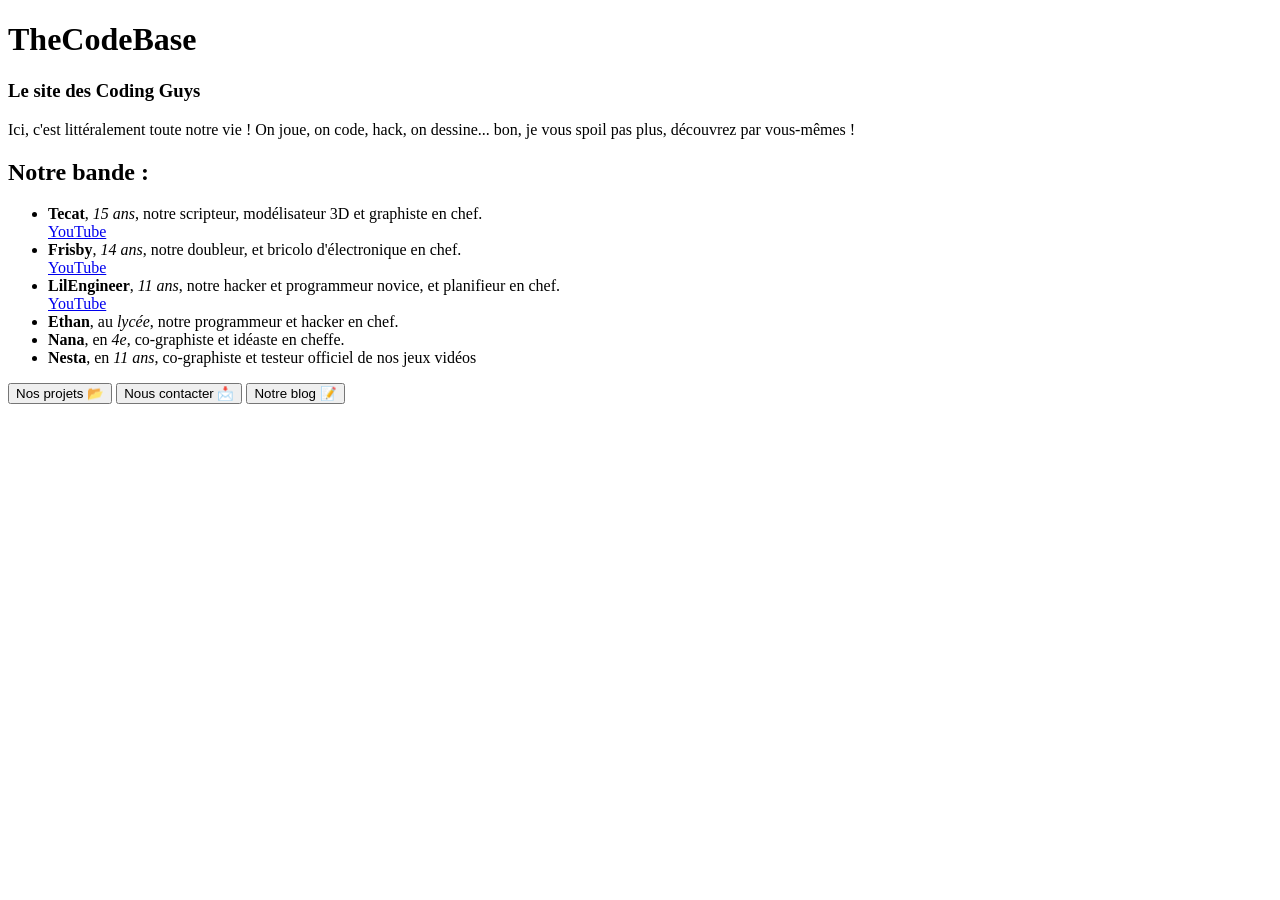
<file: index.html>
<!DOCTYPE html>
<html lang="fr">
    <head>
        <title>TheCodeBase</title>
        <meta charset="UTF-8">
        <link rel="stylesheet" href="style_accueil.css">
    </head>
    <body>
        <main>
            <h1>TheCodeBase</h1>
            <h3>Le site des Coding Guys</h3>
            <p>Ici, c'est littéralement toute notre vie ! On joue, on code, hack, on dessine... bon, je vous spoil pas plus, découvrez par vous-mêmes !</p>
            <h2>Notre bande :</h2>
            <ul>
                <li><strong>Tecat</strong>, <em>15 ans</em>, notre scripteur, modélisateur 3D et graphiste en chef.<br><a href="https://www.youtube.com/@Tecat-Miaouw">YouTube</a></li>
                <li><strong>Frisby</strong>, <em>14 ans</em>, notre doubleur, et bricolo d'électronique en chef.<br><a href="https://www.youtube.com/@DiFrisby">YouTube</a></li>
                <li><strong>LilEngineer</strong>, <em>11 ans</em>, notre hacker et programmeur novice, et planifieur en chef.<br><a href="https://www.youtube.com/@LilEngineer-r8x">YouTube</a></li>
                <li><strong>Ethan</strong>, au <em>lycée</em>, notre programmeur et hacker en chef.</li>
                <li><strong>Nana</strong>, en <em>4e</em>, co-graphiste et idéaste en cheffe.</li>
                <li><strong>Nesta</strong>, en <em>11 ans</em>, co-graphiste et testeur officiel de nos jeux vidéos</li>
            </ul>
        </main>
        <nav>
            <a href="projects.html"><button>Nos projets 📂</button></a>
            <a href="contact.html"><button>Nous contacter 📩</button></a>
            <a href="blog.html"><button>Notre blog 📝</button></a>
        </nav>
    </body>
</html>
</file>
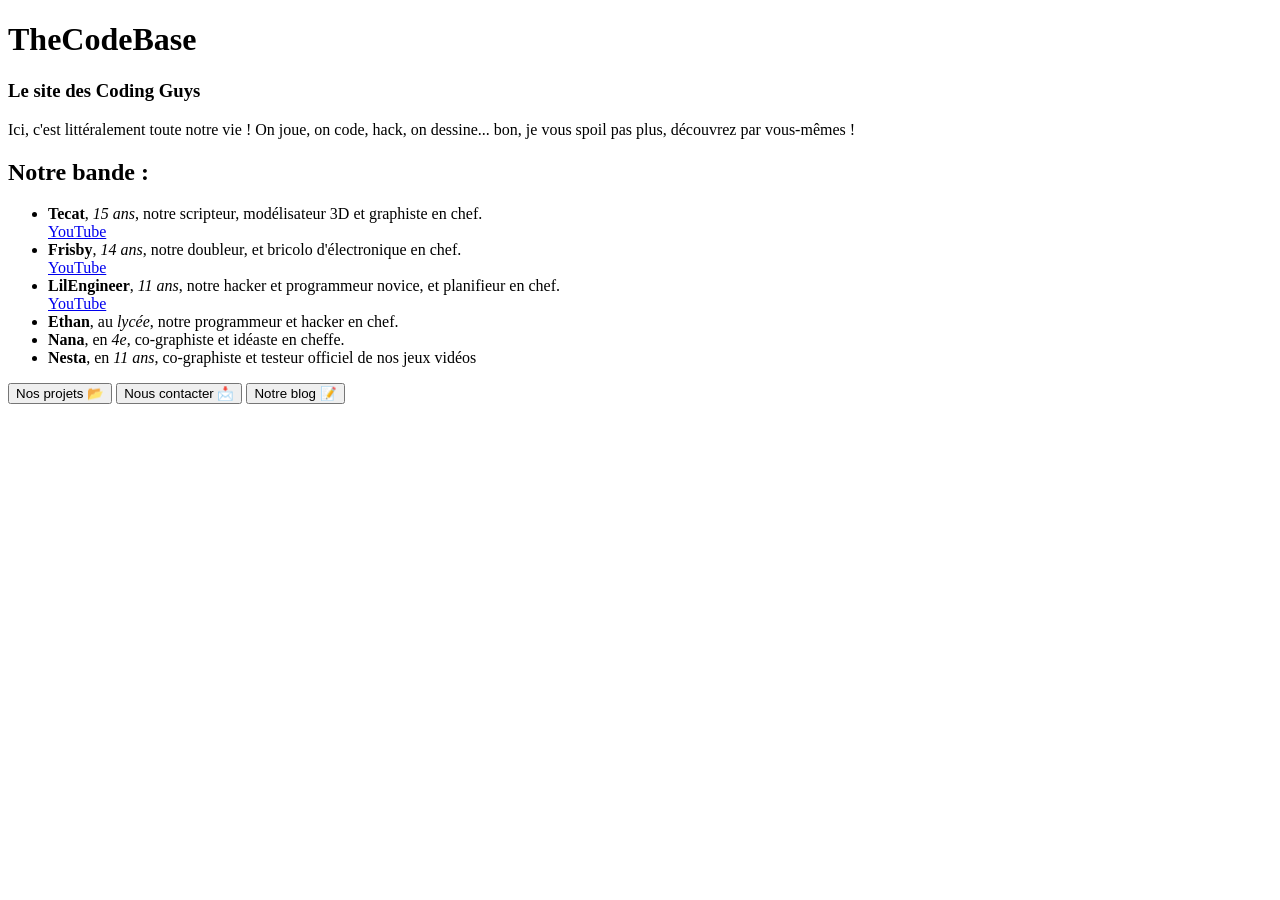
<file: accueil.html>
<!DOCTYPE html>
<html lang="fr">
    <head>
        <title>TheCodeBase</title>
        <meta charset="UTF-8">
        <link rel="stylesheet" href="style_accueil.css">
    </head>
    <body>
        <main>
            <h1>TheCodeBase</h1>
            <h3>Le site des Coding Guys</h3>
            <p>Ici, c'est littéralement toute notre vie ! On joue, on code, hack, on dessine... bon, je vous spoil pas plus, découvrez par vous-mêmes !</p>
            <h2>Notre bande :</h2>
            <ul>
                <li><strong>Tecat</strong>, <em>15 ans</em>, notre scripteur, modélisateur 3D et graphiste en chef.<br><a href="https://www.youtube.com/@Tecat-Miaouw">YouTube</a></li>
                <li><strong>Frisby</strong>, <em>14 ans</em>, notre doubleur, et bricolo d'électronique en chef.<br><a href="https://www.youtube.com/@DiFrisby">YouTube</a></li>
                <li><strong>LilEngineer</strong>, <em>11 ans</em>, notre hacker et programmeur novice, et planifieur en chef.<br><a href="https://www.youtube.com/@LilEngineer-r8x">YouTube</a></li>
                <li><strong>Ethan</strong>, au <em>lycée</em>, notre programmeur et hacker en chef.</li>
                <li><strong>Nana</strong>, en <em>4e</em>, co-graphiste et idéaste en cheffe.</li>
                <li><strong>Nesta</strong>, en <em>11 ans</em>, co-graphiste et testeur officiel de nos jeux vidéos</li>
            </ul>
        </main>
        <nav>
            <a href="projects.html"><button>Nos projets 📂</button></a>
            <a href="contact.html"><button>Nous contacter 📩</button></a>
            <a href="blog.html"><button>Notre blog 📝</button></a>
        </nav>
    </body>
</html>
</file>
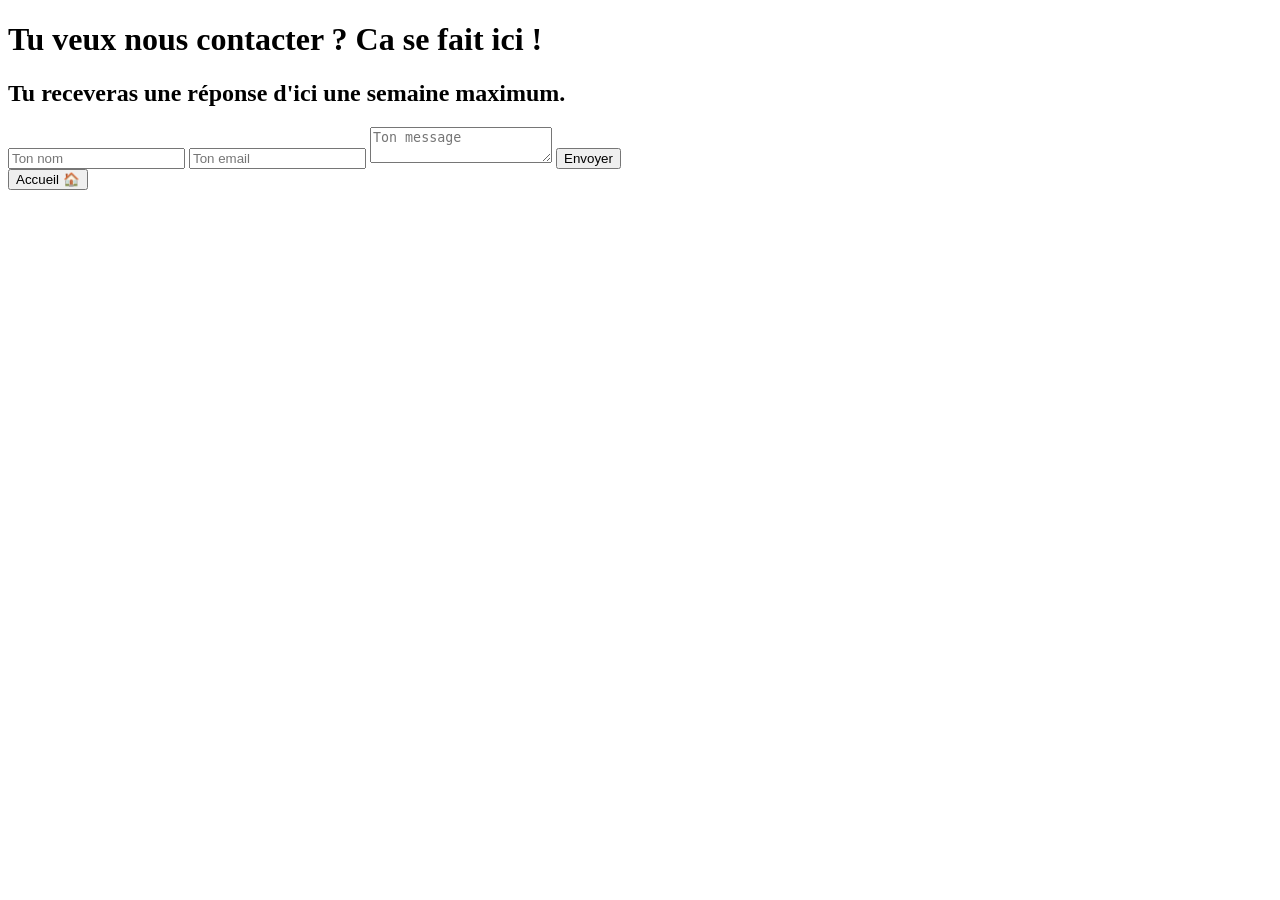
<file: contact.html>
<!DOCTYPE html>
<html lang="fr">
    <head>
        <title>TCB - Contact</title>
        <meta charset="UTF-8">
    </head>
    <body>
        <main>
            <h1>Tu veux nous contacter ? Ca se fait ici !</h1>
            <h2>Tu receveras une réponse d'ici une semaine maximum.</h2>
            <form action="https://formspree.io/f/meedljob" method="POST">
                <input type="text" name="name" placeholder="Ton nom">
                <input type="email" name="email" placeholder="Ton email">
                <textarea name="message" placeholder="Ton message"></textarea>
                <button type="submit">Envoyer</button>
            </form>
        </main>
        <a href="accueil.html"><button>Accueil 🏠</button></a>
    </body>
</html>
</file>
<file: style_accueil.css>
body {
    background-image: url('https://cdn.discordapp.com/attachments/1508218663180832960/1508378255160377406/file_00000000ea2c71f4aa1b60ef9a38c079.png?ex=6a155238&is=6a1400b8&hm=157a5f57a7298692481f83e6df83b1e88654932305157509734fed4521ff03c4&');
    background-size: cover;       /* L'image couvre tout l'écran */
    background-position: center;  /* Centrée */
    background-repeat: no-repeat; /* Pas de répétition */
    background-attachment: fixed; /* Fixe au scroll (optionnel) */
}
</file>
